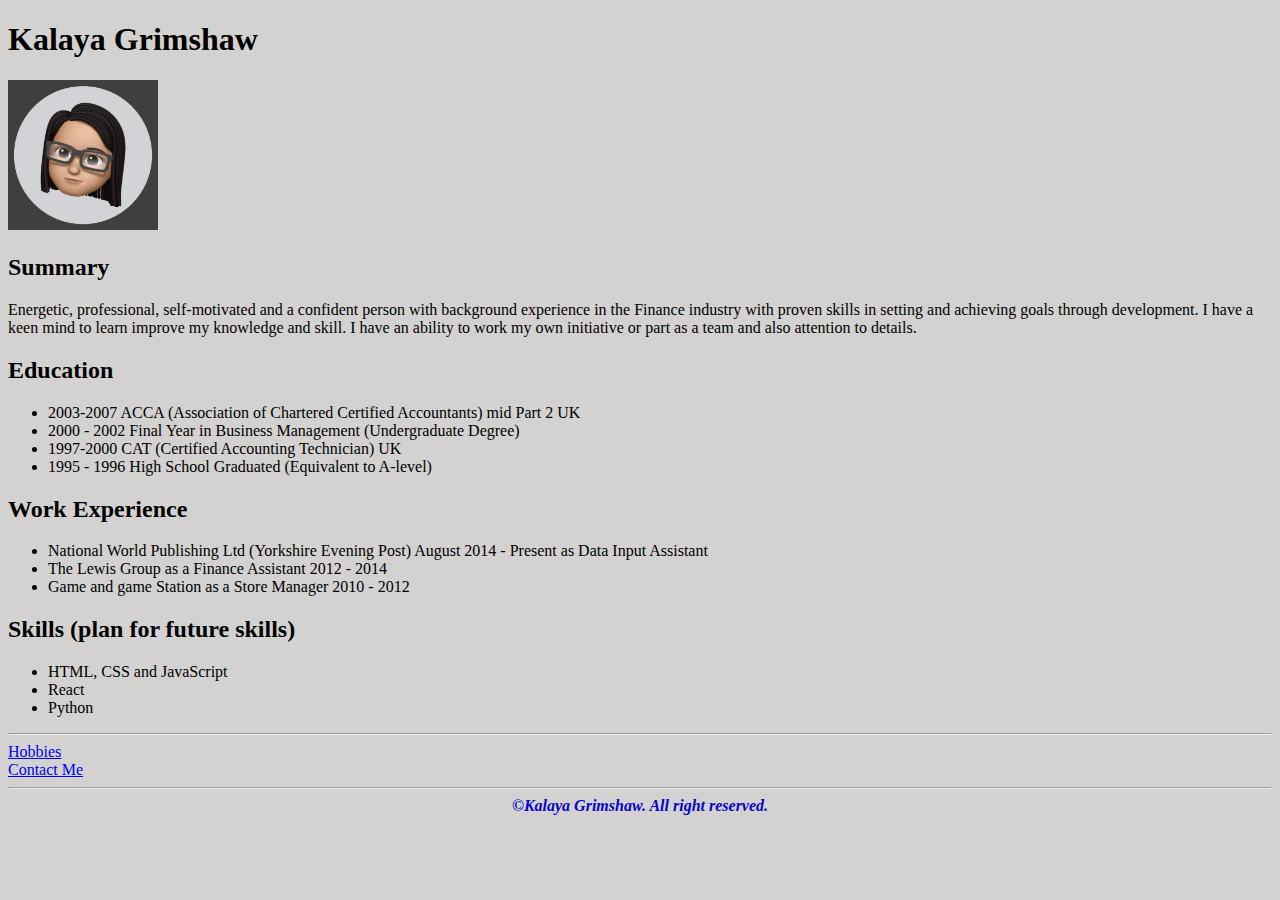
<file: index.html>
<!DOCTYPE html> <html lang="en">
<meta charset="UTF-8">

<head>
    <link rel="stylesheet" href="style.css"/>
    <title>"My Resume"</title>
</head>

<body>
    
    <h1>Kalaya Grimshaw</h1>
    <img src="./Profile Avator.jpg" alt="passport picture" class="small-image" width="150px">

        <h2>Summary</h2>        
            <p>Energetic, professional, self-motivated and a confident person with background experience in the Finance
            industry with proven skills in setting and achieving goals through development. I have a keen mind to learn improve my knowledge and skill. I have an
            ability to work my own initiative or part as a team and also attention to details.</p>
    
        <h2>Education</h2>
            <p>
                <ul>
                <li>2003-2007 ACCA (Association of Chartered Certified Accountants) mid Part 2 UK</li>
                <li>2000 - 2002 Final Year in Business Management (Undergraduate Degree)</li>
                <li>1997-2000 CAT (Certified Accounting Technician) UK</li>
                <li>1995 - 1996 High School Graduated (Equivalent to A-level)</li>
                </ul>
            </p>


        <h2>Work Experience</h2>
            <ul>
                <li>National World Publishing Ltd (Yorkshire Evening Post)
                    August 2014 - Present as Data Input Assistant</li>
                <li>The Lewis Group as a Finance Assistant 2012 - 2014</li>
                <li>Game and game Station as a Store Manager 2010 - 2012</li>

                
            </ul>


        <h2>Skills (plan for future skills)</h2>
                <ul>
                    <li>HTML, CSS and JavaScript</li>
                    <li>React</li>
                    <li>Python</li>
                </ul>

    <hr/>   
    
    <a class="Hobbies" href="./hobbies.html">Hobbies</a><br/>
    <a class="Contact Me" a href="./contactme.html">Contact Me</a>

    

</body>

<hr/>
<footer> ©Kalaya Grimshaw. All right reserved. </footer>


</html>
</file>
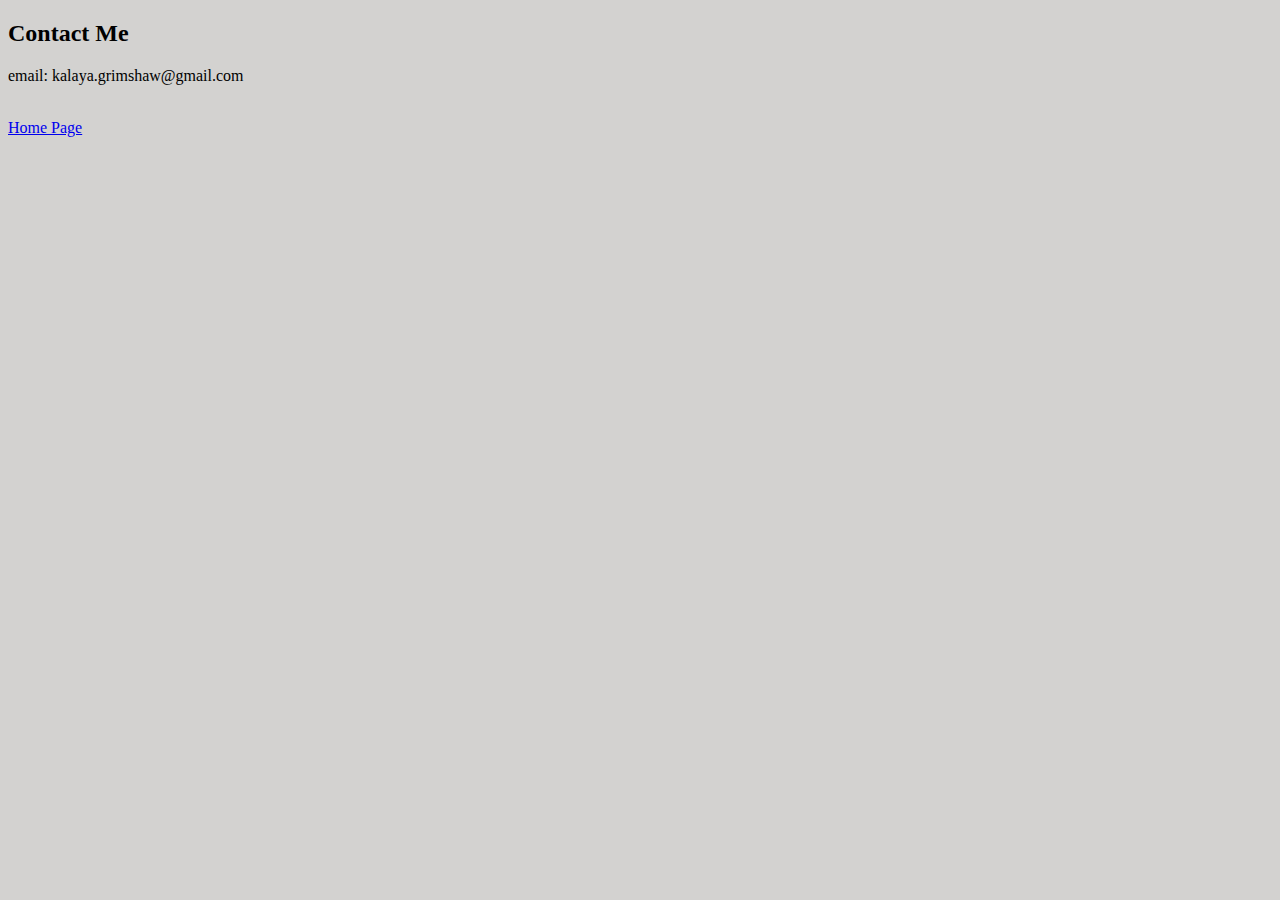
<file: contactme.html>
<!doctype html> 
<meta charset="UTF-8">
<head> <title>Hobbies</title>
    <link rel="stylesheet" href="style.css"/>

</head>

<h2>Contact Me</h2>
<p>
   email: kalaya.grimshaw@gmail.com
</p>
<br/>

<a class="Back to Homr Page" a href="./index.html">Home Page</a>


</html>
</file>
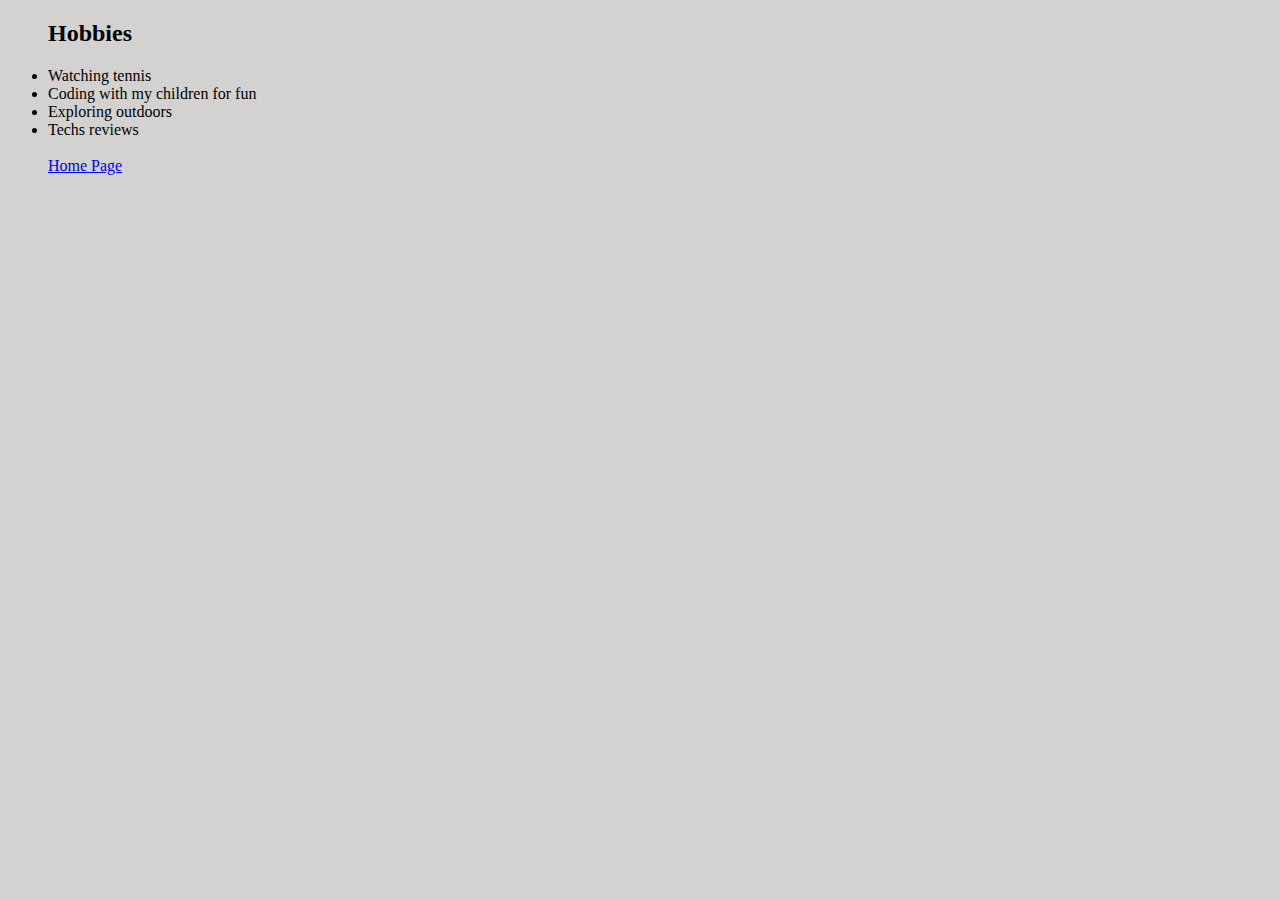
<file: hobbies.html>
<!doctype html> 
<meta charset="UTF-8">
<head> <title>Hobbies</title>
    <link rel="stylesheet" href="style.css"/>
</head>

</head>

<ul>
    <h2>Hobbies</h2>
    <li>Watching tennis</li>
    <li>Coding with my children for fun</li>
    <li>Exploring outdoors</li>
    <li>Techs reviews</li>

    <br/>

    <a class="Back to Homr Page" a href="./index.html">Home Page</a>

</html>
</file>
<file: style.css>
body {
    background-color: rgb(211, 210, 208);
    margin: justified;
}



p {
    margin: justified;
    font-family: 'Times New Roman';
}


footer{
    color: rgb(6, 6, 201);
    font-weight: 900;
    text-align: center;
    font-style: italic;
}
</file>
